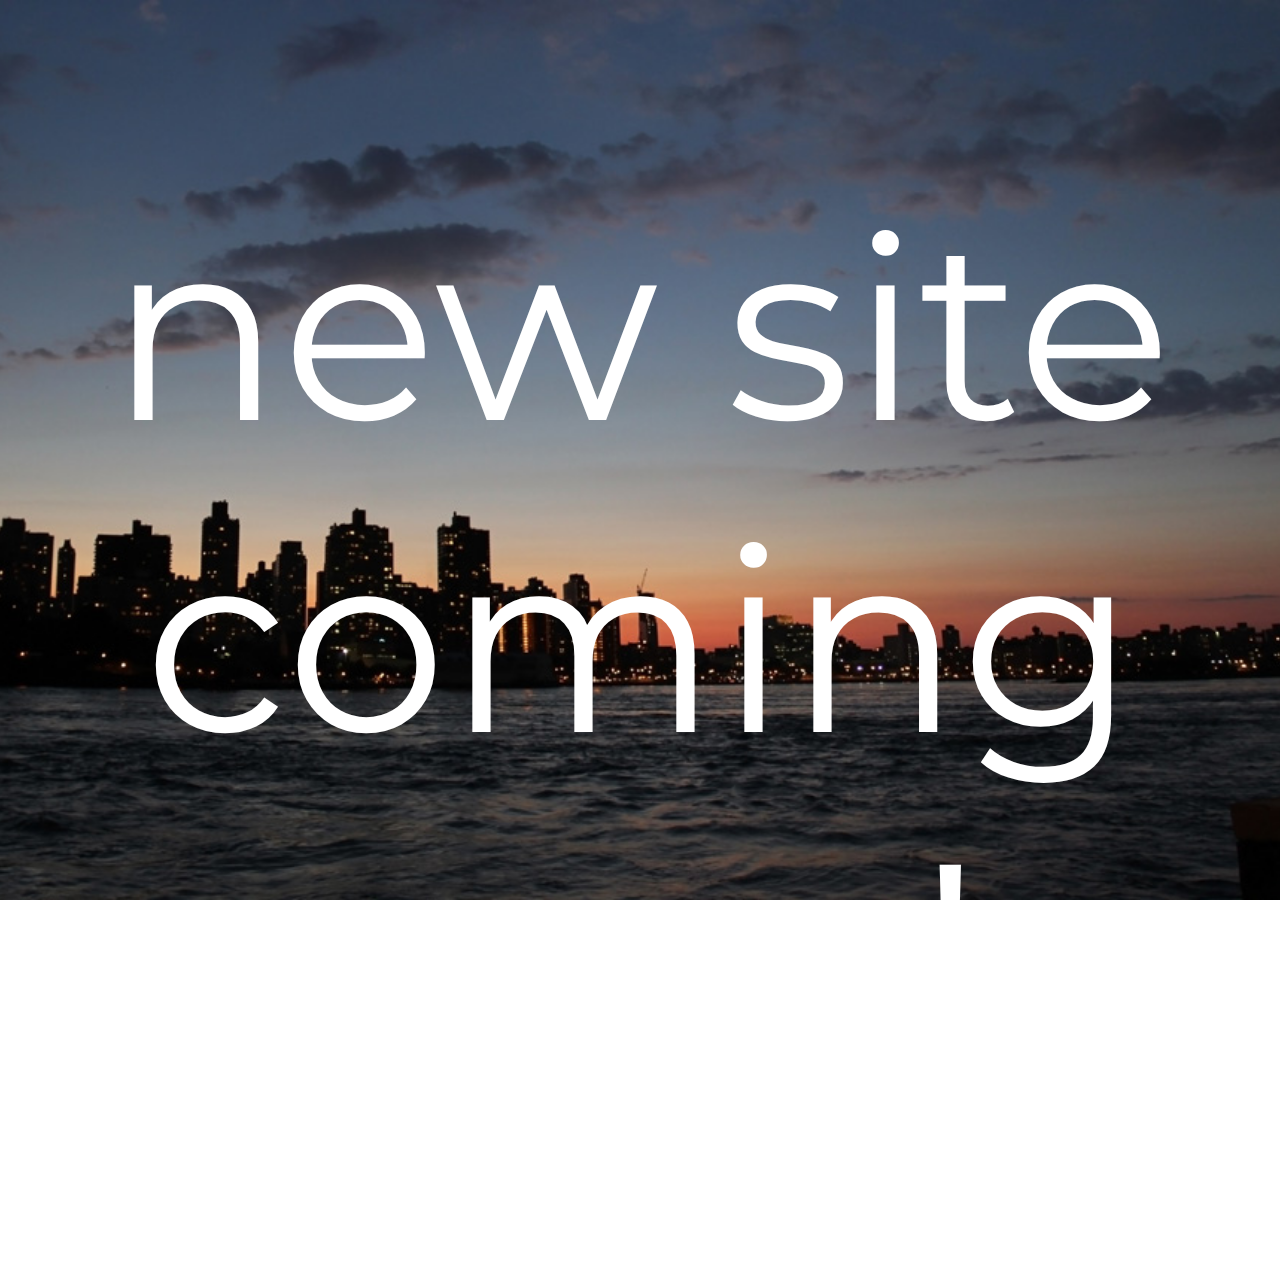
<file: archive/index.html>
<!DOCTYPE html>
<html lang="en">
	<head>
		<link href='http://fonts.googleapis.com/css?family=Montserrat' rel='stylesheet' type='text/css'>
		<link rel="stylesheet" type="text/css" href="style.css">
		<meta charset="utf-8">
 		<title>new site coming soon!</title>
	</head>
	<body>
		<p><h1>new site coming soon!</h1></p>
	</body>
</html>
</file>
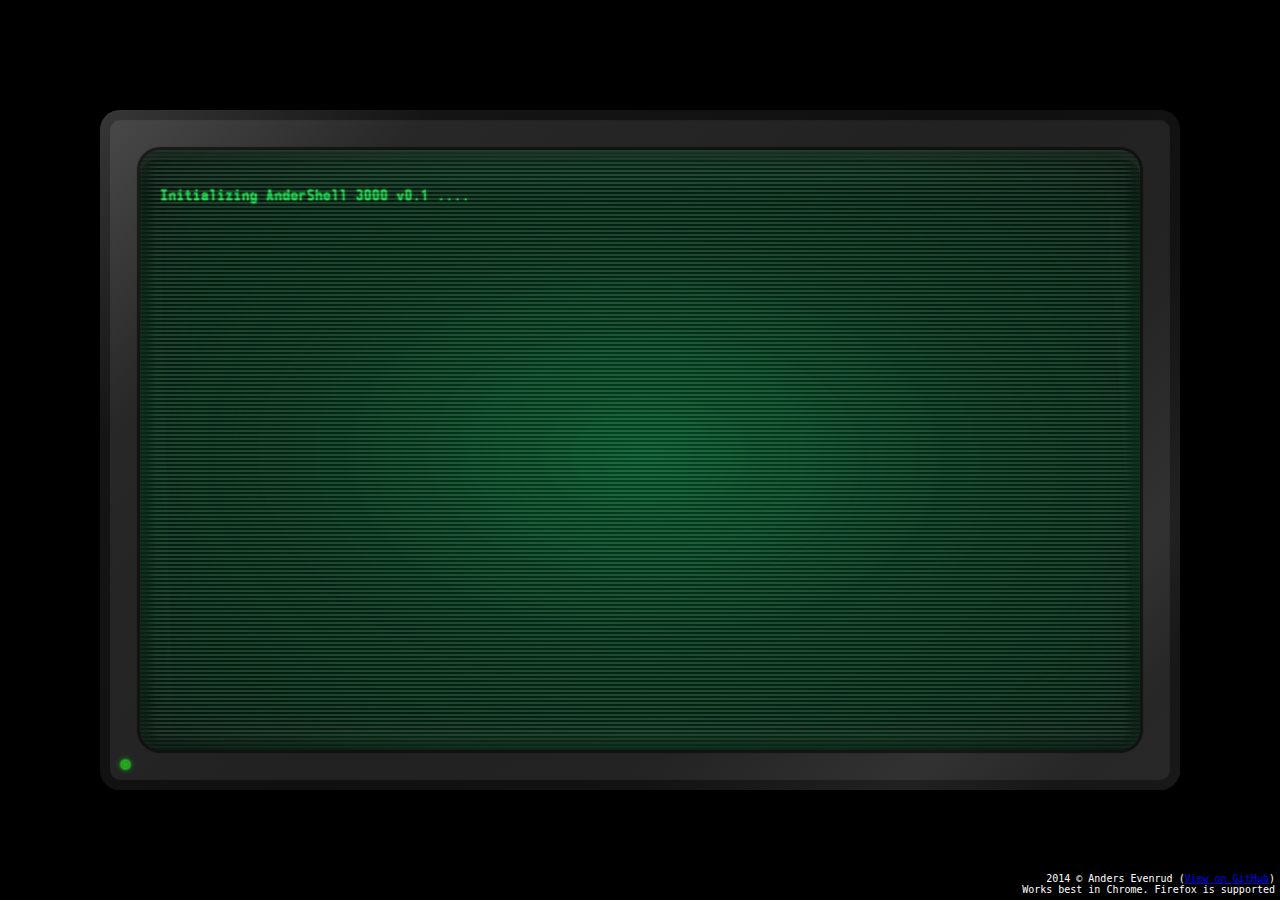
<file: retro-css-shell-demo/index.html>
<!DOCTYPE html>
<html>
  <head>
    <title>AnderShell 3000</title>
    <link rel="stylesheet" type="text/css" href="style.css" />
    <link rel="author" href="https://plus.google.com/101576798387217383063" />
    <link rel="publisher" href="https://plus.google.com/101576798387217383063" />
    <link rel="shortcut icon" type="image/x-icon" href="/favicon.ico" />
    <script type="text/javascript" src="main.js"></script>
<!-- 
    <script type="text/javascript">
      var _gaq = _gaq || [];
      _gaq.push(['_setAccount', 'UA-35975596-1']);
      _gaq.push(['_trackPageview']);

      (function() {
        var ga = document.createElement('script'); ga.type = 'text/javascript'; ga.async = true;
        ga.src = ('https:' == document.location.protocol ? 'https://ssl' : 'http://www') + '.google-analytics.com/ga.js';
        var s = document.getElementsByTagName('script')[0]; s.parentNode.insertBefore(ga, s);
      })();
    </script>
   -->
  </head>
  <body>
    <div id="outer">
      <div id="screen">
        <div id="layer">
          <textarea id="output"></textarea>
        </div>
        <div id="overlay"></div>
      </div>
      <div id="led"></div>
    </div>
    <div id="info">2014 &copy; Anders Evenrud (<a href="https://github.com/andersevenrud/retro-css-shell-demo">View on GitHub</a>)<br />Works best in Chrome. Firefox is supported</div>

<!--     <div id="ga">
      <script async src="//pagead2.googlesyndication.com/pagead/js/adsbygoogle.js"></script>
      <ins class="adsbygoogle"
           style="display:inline-block;width:728px;height:15px"
           data-ad-client="ca-pub-6145716264521226"
           data-ad-slot="1695909198"></ins>
      <script>(adsbygoogle = window.adsbygoogle || []).push({});</script>
    </div>
 -->  
  </body>
</html>
</file>
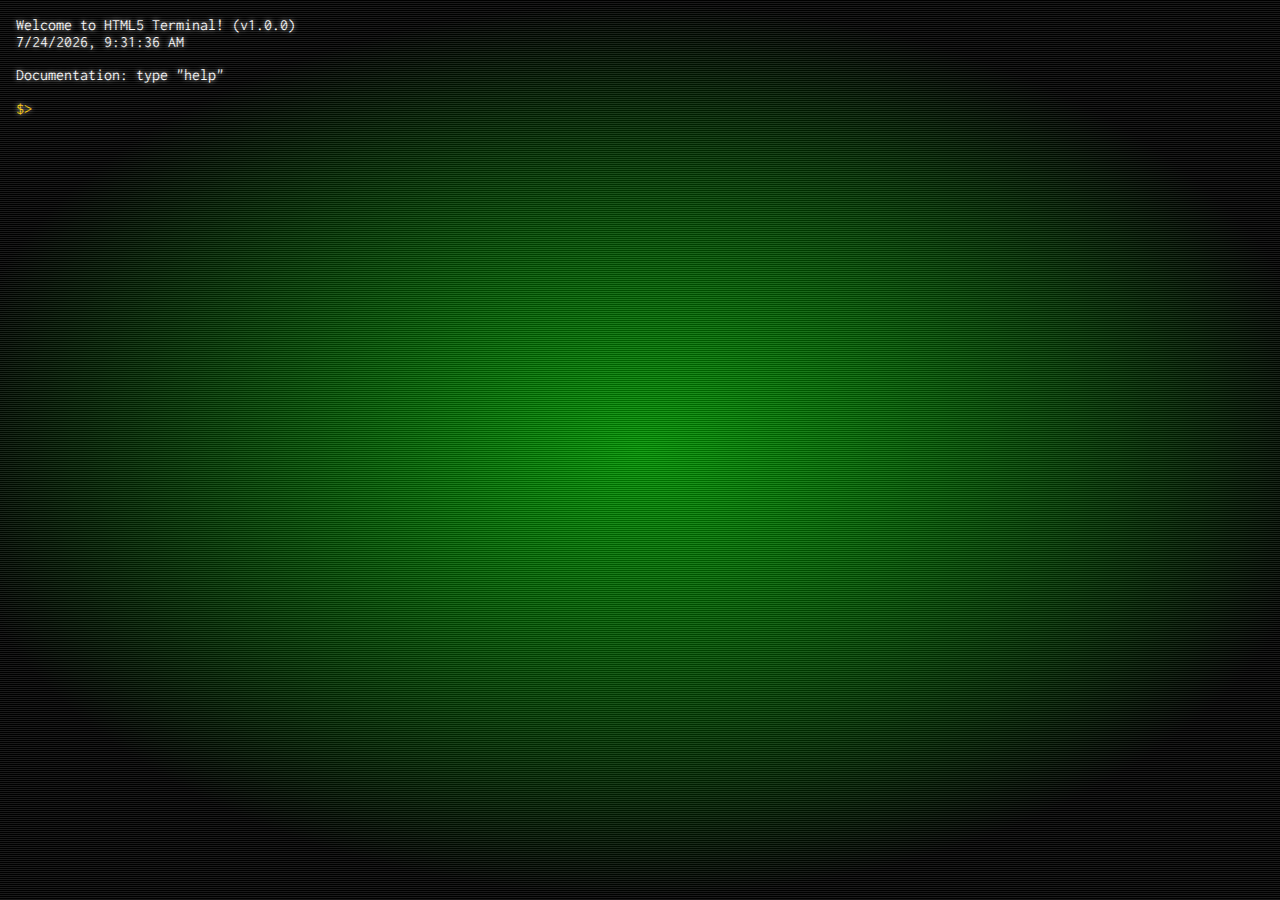
<file: terminal/index.html>
<!DOCTYPE html>
<!--
Copyright 2011 Google Inc.

Licensed under the Apache License, Version 2.0 (the "License");
you may not use this file except in compliance with the License.
You may obtain a copy of the License at

     http://www.apache.org/licenses/LICENSE-2.0

Unless required by applicable law or agreed to in writing, software
distributed under the License is distributed on an "AS IS" BASIS,
WITHOUT WARRANTIES OR CONDITIONS OF ANY KIND, either express or implied.
See the License for the specific language governing permissions and
limitations under the License.

Author: Eric Bidelman (ericbidelman@chromium.org)
-->
<html>
<head>
<meta charset="utf-8" />
<meta http-equiv="X-UA-Compatible" content="chrome=1">
<title>HTML5 Terminal</title>
<link rel="stylesheet" media="all" href="terminal.css">
<link rel="chrome-application-definition" href="manifest.json">
</head>
<body>

<aside class="help hidden">
  <section>
    <div>
      <span onclick="toggleHelp()" id="close">x</span>
      <h2>Keyboard shortcuts</h2>
      <div class="shortcuts">
        <p><strong>&lt;ctrl&gt; + s</strong> : Toggle CRT monitor flicker effect</p>
        <p><strong>&lt;esc&gt;</strong> : toggle this help menu</p>
      </div>
    </div>
    <div>
      <h2>What is this?</h2>
      <p>A Command-line terminal/shell running on top of HTML5 APIs.</p>
      <p>By: Eric Bidelman &lt;ericbidelman@chromium.org&gt;</p>
    </div>
  </section>
</aside>

<!--<div class="crt top"></div>-->
<div class="interlace"></div>
<div id="container"></div>
<!--<div class="crt bottom"></div>-->

<script src="terminal.js"></script>
<script>
function toggleHelp() {
  document.querySelector('.help').classList.toggle('hidden');
  document.body.classList.toggle('dim');
}

(function() {
  var term = new Terminal('container');
  term.initFS(false, 1024 * 1024);

  if (document.location.hash) {
    var theme = document.location.hash.substring(1).split('=')[1];
    term.setTheme(theme);
  } else if (localStorage.theme) {
    term.setTheme(localStorage.theme);
  }

  document.body.addEventListener('keydown', function(e) {
    if (e.keyCode == 27) { // Esc
      toggleHelp();
      e.stopPropagation();
      e.preventDefault();
    }
  }, false);

  // Setup the DnD listeners for file drop.
  document.body.addEventListener('dragenter', function(e) {
    e.stopPropagation();
    e.preventDefault();
    this.classList.add('dropping');
  }, false);

  document.body.addEventListener('dragover', function(e) {
    e.stopPropagation();
    e.preventDefault();
    e.dataTransfer.dropEffect = 'copy'; // Explicitly show this is a copy.
  }, false);

  document.body.addEventListener('dragleave', function(e) {
   this.classList.remove('dropping');
  }, false);
  
  document.body.addEventListener('drop', function(e) {
    e.stopPropagation();
    e.preventDefault();
    this.classList.remove('dropping');
    term.addDroppedFiles(e.dataTransfer.files);
    term.output('<div>File(s) added!</div>');
  }, false);
})();
</script>
<!-- 
<script>
  var _gaq = _gaq || [];
  _gaq.push(['_setAccount', 'UA-23384572-1']);
  _gaq.push(['_trackPageview']);

  (function() {
    var ga = document.createElement('script'); ga.type = 'text/javascript'; ga.async = true;
    ga.src = ('https:' == document.location.protocol ? 'https://ssl' : 'http://www') + '.google-analytics.com/ga.js';
    var s = document.getElementsByTagName('script')[0]; s.parentNode.insertBefore(ga, s);
  })();
</script>
 -->
</body>
</html>
</file>
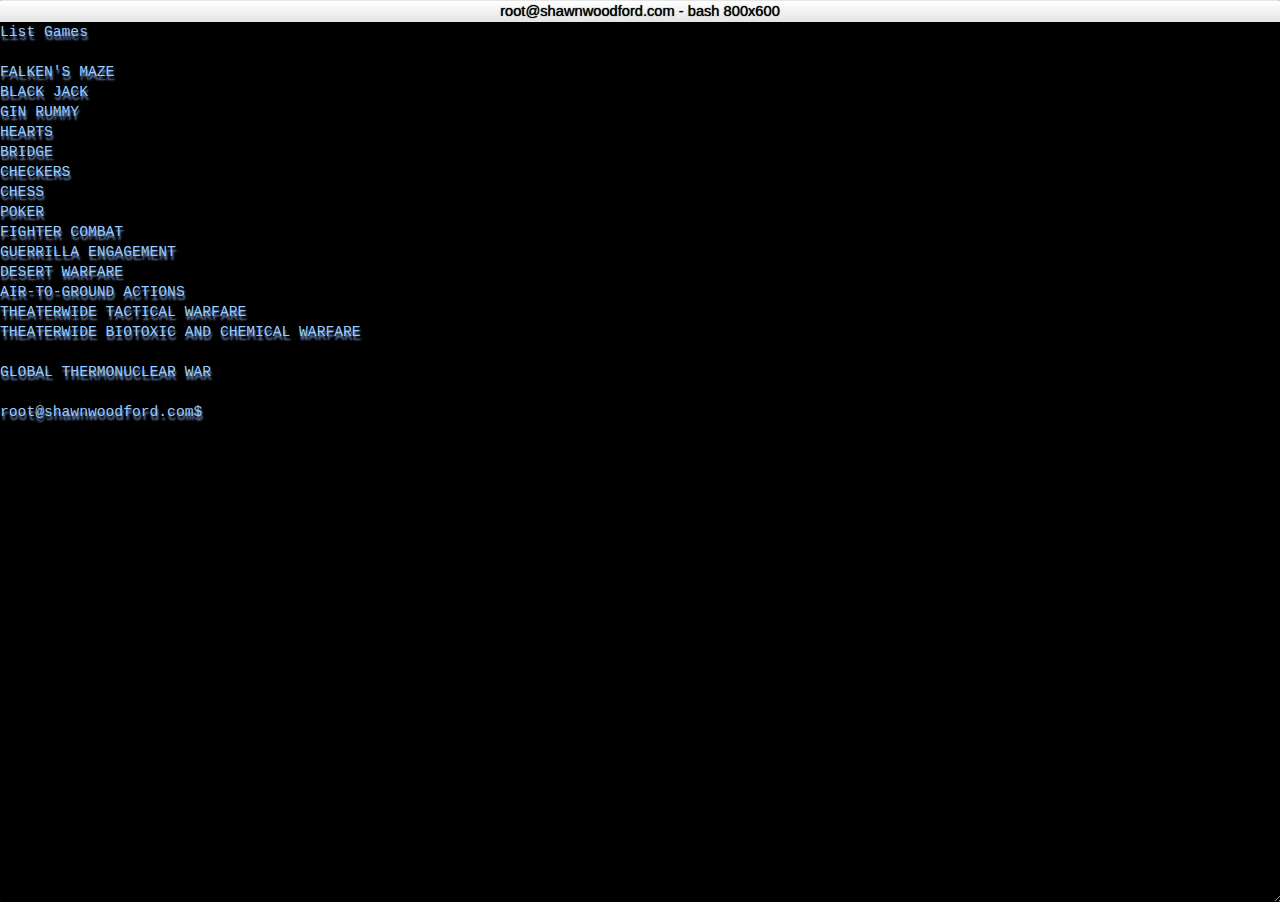
<file: games.html>
<!DOCTYPE html>
<html lang="en">
<head>
  <meta charset="utf-8">
  <title>root@shawnwoodford.com</title>
  <meta name="viewport" content="width=device-width, initial-scale=1.0, maximum-scale=1.0, user-scalable=no">
  <link rel="stylesheet" href="css/index.min.css">
  <script type="text/javascript" src="js/games.min.js"></script>
</head>
<body>
  <!-- Google Tag Manager -->
  <noscript><iframe src="//www.googletagmanager.com/ns.html?id=GTM-M8SP8N"
  height="0" width="0" style="display:none;visibility:hidden"></iframe></noscript>
  <script>(function(w,d,s,l,i){w[l]=w[l]||[];w[l].push({'gtm.start':
  new Date().getTime(),event:'gtm.js'});var f=d.getElementsByTagName(s)[0],
  j=d.createElement(s),dl=l!='dataLayer'?'&l='+l:'';j.async=true;j.src=
  '//www.googletagmanager.com/gtm.js?id='+i+dl;f.parentNode.insertBefore(j,f);
  })(window,document,'script','dataLayer','GTM-M8SP8N');</script>
  <!-- End Google Tag Manager -->
  <script>
  (function(i,s,o,g,r,a,m){i['GoogleAnalyticsObject']=r;i[r]=i[r]||function(){
  (i[r].q=i[r].q||[]).push(arguments)},i[r].l=1*new Date();a=s.createElement(o),
  m=s.getElementsByTagName(o)[0];a.async=1;a.src=g;m.parentNode.insertBefore(a,m)
  })(window,document,'script','//www.google-analytics.com/analytics.js','ga');
  ga('create', 'UA-54016537-2', 'auto');
  ga('send', 'pageview');
  </script>
  <div class="terminal-emulator" id="touch">
    List Games<br/>
    <br/>
    FALKEN'S MAZE<br/>
    BLACK JACK<br/>
    GIN RUMMY<br/>
    HEARTS<br/>
    BRIDGE<br/>
    CHECKERS<br/>
    CHESS<br/>
    POKER<br/>
    FIGHTER COMBAT<br/>
    GUERRILLA ENGAGEMENT<br/>
    DESERT WARFARE<br/>
    AIR-TO-GROUND ACTIONS<br/>
    THEATERWIDE TACTICAL WARFARE<br/>
    THEATERWIDE BIOTOXIC AND CHEMICAL WARFARE<br/>
    <br/>
    GLOBAL THERMONUCLEAR WAR<br/>
    <br/>
    root@shawnwoodford.com$ <blink>▌</blink>
  </div>
</body>
</html>
</file>
<file: archive/style.css>
html { 
  background: url(astoriapanorama.jpg) no-repeat center center fixed; 
  -webkit-background-size: cover;
  -moz-background-size: cover;
  -o-background-size: cover;
  background-size: cover;
  filter: progid:DXImageTransform.Microsoft.AlphaImageLoader(src='astoriapanorama.jpg', sizingMethod='scale');
  -ms-filter: "progid:DXImageTransform.Microsoft.AlphaImageLoader(src='astoriapanorama.jpg', sizingMethod='scale')";
}

body {
    font-size: 100%;
}

h1 {
    font-size: 16em;
    font-family: 'Montserrat', Arial, sans-serif;
    font-weight: 400;
    /*font-family: "Arial Black", Gadget, sans-serif;*/
    text-transform: lowercase;
    text-align: center;
    color: #fff;
}

#bg {
  position: fixed; 
  top: -50%; 
  left: -50%; 
  width: 200%; 
  height: 200%;
}

#bg img {
  position: absolute; 
  top: 0; 
  left: 0; 
  right: 0; 
  bottom: 0; 
  margin: auto; 
  min-width: 50%;
  min-height: 50%;
}
</file>
<file: retro-css-shell-demo/style.css>
/**
 * AnderShell - Just a small CSS demo
 *
 * Copyright (c) 2011-2013, Anders Evenrud <andersevenrud@gmail.com>
 * All rights reserved.
 * 
 * Redistribution and use in source and binary forms, with or without
 * modification, are permitted provided that the following conditions are met: 
 * 
 * 1. Redistributions of source code must retain the above copyright notice, this
 *    list of conditions and the following disclaimer. 
 * 2. Redistributions in binary form must reproduce the above copyright notice,
 *    this list of conditions and the following disclaimer in the documentation
 *    and/or other materials provided with the distribution. 
 * 
 * THIS SOFTWARE IS PROVIDED BY THE COPYRIGHT HOLDERS AND CONTRIBUTORS "AS IS" AND
 * ANY EXPRESS OR IMPLIED WARRANTIES, INCLUDING, BUT NOT LIMITED TO, THE IMPLIED
 * WARRANTIES OF MERCHANTABILITY AND FITNESS FOR A PARTICULAR PURPOSE ARE
 * DISCLAIMED. IN NO EVENT SHALL THE COPYRIGHT OWNER OR CONTRIBUTORS BE LIABLE FOR
 * ANY DIRECT, INDIRECT, INCIDENTAL, SPECIAL, EXEMPLARY, OR CONSEQUENTIAL DAMAGES
 * (INCLUDING, BUT NOT LIMITED TO, PROCUREMENT OF SUBSTITUTE GOODS OR SERVICES;
 * LOSS OF USE, DATA, OR PROFITS; OR BUSINESS INTERRUPTION) HOWEVER CAUSED AND
 * ON ANY THEORY OF LIABILITY, WHETHER IN CONTRACT, STRICT LIABILITY, OR TORT
 * (INCLUDING NEGLIGENCE OR OTHERWISE) ARISING IN ANY WAY OUT OF THE USE OF THIS
 * SOFTWARE, EVEN IF ADVISED OF THE POSSIBILITY OF SUCH DAMAGE.
 */

@font-face {
  font-family : MyFont;
  font-weight : normal;
  font-style : normal;
  src : url('monofonto.eot');
  src : url('monofonto.eot?#iefix') format('embedded-opentype'),
        url('monofonto.woff') format('woff'),
        url('monofonto.ttf') format('truetype'),
        url('monofonto.svg#monofonto') format('svg');
}

* {
  margin : 0;
  padding : 0;
  outline : none;
}

body {
  background-color : #000;
  webkit-touch-callout: none;
   -webkit-user-select: none;
    -khtml-user-select: none;
      -moz-user-select: none;
       -ms-user-select: none;
        -o-user-select: none;
           user-select: none;
}

#ga {
  position : absolute;
  bottom : 5px;
  left : 5px;
  z-index : -1;
}

#info {
  position : absolute;
  bottom : 5px;
  right : 5px;
  font-family : Monospace;
  color : #fff;
  font-size : 10px;
  text-align : right;
}

#outer {
  width : 1080px;
  height : 680px;

  left : 50%;
  top : 50%;
  margin-left : -540px;
  margin-top : -340px;
  position : absolute;
  background : #1D1D1D;
  box-shadow : inset 0px 0px 1px 10px #000;
  border-radius : 20px;
}
  #outer:before {
    content : '';
    position  : absolute;
    top : 0px;
    left : 0px;
    right : 0px;
    bottom : 0px;
    background : #000;
    z-index : 2;

    background: -moz-linear-gradient(-45deg, rgba(149,149,149,0.5) 0%, rgba(13,13,13,0.55) 19%, rgba(1,1,1,0.64) 50%, rgba(10,10,10,0.69) 69%, rgba(51,51,51,0.73) 84%, rgba(22,22,22,0.76) 93%, rgba(27,27,27,0.78) 100%); /* FF3.6+ */
    background: -webkit-gradient(linear, left top, right bottom, color-stop(0%,rgba(149,149,149,0.5)), color-stop(19%,rgba(13,13,13,0.55)), color-stop(50%,rgba(1,1,1,0.64)), color-stop(69%,rgba(10,10,10,0.69)), color-stop(84%,rgba(51,51,51,0.73)), color-stop(93%,rgba(22,22,22,0.76)), color-stop(100%,rgba(27,27,27,0.78))); /* Chrome,Safari4+ */
    background: -webkit-linear-gradient(-45deg, rgba(149,149,149,0.5) 0%,rgba(13,13,13,0.55) 19%,rgba(1,1,1,0.64) 50%,rgba(10,10,10,0.69) 69%,rgba(51,51,51,0.73) 84%,rgba(22,22,22,0.76) 93%,rgba(27,27,27,0.78) 100%); /* Chrome10+,Safari5.1+ */
    background: -o-linear-gradient(-45deg, rgba(149,149,149,0.5) 0%,rgba(13,13,13,0.55) 19%,rgba(1,1,1,0.64) 50%,rgba(10,10,10,0.69) 69%,rgba(51,51,51,0.73) 84%,rgba(22,22,22,0.76) 93%,rgba(27,27,27,0.78) 100%); /* Opera 11.10+ */
    background: -ms-linear-gradient(-45deg, rgba(149,149,149,0.5) 0%,rgba(13,13,13,0.55) 19%,rgba(1,1,1,0.64) 50%,rgba(10,10,10,0.69) 69%,rgba(51,51,51,0.73) 84%,rgba(22,22,22,0.76) 93%,rgba(27,27,27,0.78) 100%); /* IE10+ */
    background: linear-gradient(135deg, rgba(149,149,149,0.5) 0%,rgba(13,13,13,0.55) 19%,rgba(1,1,1,0.64) 50%,rgba(10,10,10,0.69) 69%,rgba(51,51,51,0.73) 84%,rgba(22,22,22,0.76) 93%,rgba(27,27,27,0.78) 100%); /* W3C */
    border-radius : 20px;

    opacity : .5;
  }
  #outer:after {
    content : '';
    position  : absolute;
    top : 0px;
    left : 0px;
    right : 0px;
    bottom : 0px;
    background-color : #ddd;
    opacity : .1;
    border-radius : 20px;
    z-index : 1;
  }

    #led {
      position : absolute;
      bottom : 22px;
      left : 22px;
      height : 5px;
      width : 5px;
      background : #00ff00;
      box-shadow : 0px 0px 2px 2px #00ff00;
      border : 1px solid rgba(0, 100, 0, .5);
      border-radius : 5px;
    }
      #led:before {
        content : '';
        position : absolute;
        left : 0px;
        top : 0px;
        right : 0px;
        bottom : 0px;
        box-shadow : 0px 0px 4px 5px rgba(20, 255, 20, .5);
        border-radius : 5px;
        opacity : .5;

        -webkit-animation: pulseled 5s linear infinite;
           -moz-animation: pulseled 5s linear infinite;
            -ms-animation: pulseled 5s linear infinite;
                animation: pulseled 5s linear infinite;
      }
      #led:after {
        content : '';
        position : absolute;
        left : 0px;
        top : 0px;
        right : 0px;
        bottom : 0px;
        background: -moz-radial-gradient(center, ellipse cover, rgba(161,255,0,0.45) 0%, rgba(33,244,22,0.61) 100%); /* FF3.6+ */
        background: -webkit-gradient(radial, center center, 0px, center center, 100%, color-stop(0%,rgba(161,255,0,0.45)), color-stop(100%,rgba(33,244,22,0.61))); /* Chrome,Safari4+ */
        background: -webkit-radial-gradient(center, ellipse cover, rgba(161,255,0,0.45) 0%,rgba(33,244,22,0.61) 100%); /* Chrome10+,Safari5.1+ */
        background: -o-radial-gradient(center, ellipse cover, rgba(161,255,0,0.45) 0%,rgba(33,244,22,0.61) 100%); /* Opera 12+ */
        background: -ms-radial-gradient(center, ellipse cover, rgba(161,255,0,0.45) 0%,rgba(33,244,22,0.61) 100%); /* IE10+ */
        background: radial-gradient(ellipse at center, rgba(161,255,0,0.45) 0%,rgba(33,244,22,0.61) 100%); /* W3C */
        box-shadow : 0px 0px 2px 2px rgba(200, 255, 200, .5);
        border-radius : 5px;
        opacity : .5;

        -webkit-animation: pulseled 5s linear infinite;
           -moz-animation: pulseled 5s linear infinite;
            -ms-animation: pulseled 5s linear infinite;
                animation: pulseled 5s linear infinite;
      }

#screen {
  width : 1000px;
  height : 600px;
  position : absolute;
  left : 50%;
  top : 50%;
  margin-left : -500px;
  margin-top : -300px;
  border-radius : 20px;
  box-shadow : 0px 0px 1px 3px rgba(10, 10, 10, .7);
  background : #000;
  overflow : hidden;
  z-index : 3;
}

  #screen:before {
    content : '';
    width : 1000px;
    height : 600px;
    position : absolute;
    top : 0px;
    left : 0px;

    background-color: #000;
    background: linear-gradient(#fff 50%, #000 50%);
    background-size: 100% 4px;
    background-repeat: repeat-y;

    opacity : .14;
    box-shadow : inset 0px 0px 10px 10px rgba(0, 0, 0, .8);
    border-radius : 20px;
    z-index : 10;

    -webkit-animation: pulse 5s linear infinite;
       -moz-animation: pulse 5s linear infinite;
        -ms-animation: pulse 5s linear infinite;
            animation: pulse 5s linear infinite;
  }

  #screen:after {
    content : '';
    width : 1020px;
    height : 620px;
    position : absolute;
    top : -10px;
    left : -10px;
    background-color : #00ff77;
    background: -moz-radial-gradient(center, ellipse cover, rgba(0,0,0,1) 0%, rgba(0,0,0,0.62) 45%, rgba(0,9,4,0.6) 47%, rgba(0,255,119,1) 100%); /* FF3.6+ */
    background: -webkit-gradient(radial, center center, 0px, center center, 100%, color-stop(0%,rgba(0,0,0,1)), color-stop(45%,rgba(0,0,0,0.62)), color-stop(47%,rgba(0,9,4,0.6)), color-stop(100%,rgba(0,255,119,1))); /* Chrome,Safari4+ */
    background: -webkit-radial-gradient(center, ellipse cover, rgba(0,0,0,1) 0%,rgba(0,0,0,0.62) 45%,rgba(0,9,4,0.6) 47%,rgba(0,255,119,1) 100%); /* Chrome10+,Safari5.1+ */
    background: -o-radial-gradient(center, ellipse cover, rgba(0,0,0,1) 0%,rgba(0,0,0,0.62) 45%,rgba(0,9,4,0.6) 47%,rgba(0,255,119,1) 100%); /* Opera 12+ */
    background: -ms-radial-gradient(center, ellipse cover, rgba(0,0,0,1) 0%,rgba(0,0,0,0.62) 45%,rgba(0,9,4,0.6) 47%,rgba(0,255,119,1) 100%); /* IE10+ */
    background: radial-gradient(ellipse at center, rgba(0,0,0,1) 0%,rgba(0,0,0,0.62) 45%,rgba(0,9,4,0.6) 47%,rgba(0,255,119,1) 100%); /* W3C */
    box-shadow : inset 0px 0px 40px 40px rgba(100, 100, 100, .5);
    border-radius : 20px;
    opacity : .1;
    z-index : 11;
  }

#layer {
  position : absolute;
  top : 0px;
  left : 0px;
  bottom : -10px;
  right : -10px;
  padding : 40px;
  overflow : hidden;
  z-index : 1;
  border-radius : 20px;
  box-shadow : inset 0px 0px 5px 5px rgba(255, 255, 255, .1);

  background: -moz-radial-gradient(center, ellipse cover, rgba(0,255,119,0.45) 0%, rgba(255,255,255,0) 100%); /* FF3.6+ */
  background: -webkit-gradient(radial, center center, 0px, center center, 100%, color-stop(0%,rgba(0,255,119,0.45)), color-stop(100%,rgba(255,255,255,0))); /* Chrome,Safari4+ */
  background: -webkit-radial-gradient(center, ellipse cover, rgba(0,255,119,0.45) 0%,rgba(255,255,255,0) 100%); /* Chrome10+,Safari5.1+ */
  background: -o-radial-gradient(center, ellipse cover, rgba(0,255,119,0.45) 0%,rgba(255,255,255,0) 100%); /* Opera 12+ */
  background: -ms-radial-gradient(center, ellipse cover, rgba(0,255,119,0.45) 0%,rgba(255,255,255,0) 100%); /* IE10+ */
  background: radial-gradient(ellipse at center, rgba(0,255,119,0.45) 0%,rgba(255,255,255,0) 100%); /* W3C */

  -webkit-transform-origin : 50% 50%;
  -webkit-transform: perspective(200px) rotateX(.5deg) skewX(2deg) scale(1.03);
  -moz-transform-origin : 50% 50%;
  -moz-transform: perspective(200px) rotateX(.5deg) skewX(2deg) scale(1.03);
  transform-origin : 50% 50%;
  transform: perspective(200px) rotateX(.5deg) skewX(2deg) scale(1.03);

  -webkit-animation: glitch 1s linear infinite;
     -moz-animation: glitch 1s linear infinite;
      -ms-animation: glitch 1s linear infinite;
          animation: glitch 1s linear infinite;

  opacity : .9;
}
  #layer:after {
    content : '';
    width : 1000px;
    height : 600px;
    position : absolute;
    top : 0px;
    left : 0px;
    background: -moz-radial-gradient(center, ellipse cover, rgba(0,0,0,1) 0%, rgba(255,255,255,0) 100%); /* FF3.6+ */
    background: -webkit-gradient(radial, center center, 0px, center center, 100%, color-stop(0%,rgba(0,0,0,1)), color-stop(100%,rgba(255,255,255,0))); /* Chrome,Safari4+ */
    background: -webkit-radial-gradient(center, ellipse cover, rgba(0,0,0,1) 0%,rgba(255,255,255,0) 100%); /* Chrome10+,Safari5.1+ */
    background: -o-radial-gradient(center, ellipse cover, rgba(0,0,0,1) 0%,rgba(255,255,255,0) 100%); /* Opera 12+ */
    background: -ms-radial-gradient(center, ellipse cover, rgba(0,0,0,1) 0%,rgba(255,255,255,0) 100%); /* IE10+ */
    background: radial-gradient(ellipse at center, rgba(0,0,0,1) 0%,rgba(255,255,255,0) 100%); /* W3C */
    opacity : .1;
  }


#overlay {
  width : 1000px;
  height : 600px;
  position : absolute;
  left : 50%;
  top : 50%;
  margin-left : -500px;
  margin-top : -300px;
  border-radius : 20px;
  z-index : 100;
}
  #overlay:before {
    content : '';
    position : absolute;
    top : 0px;
    left : -50px;
    width : 1100px;
    height : 50px;

    background : #fff;
    background: -moz-linear-gradient(top, rgba(255,0,0,0) 0%, rgba(255,250,250,1) 50%, rgba(255,255,255,0.98) 51%, rgba(255,0,0,0) 100%); /* FF3.6+ */
    background: -webkit-gradient(linear, left top, left bottom, color-stop(0%,rgba(255,0,0,0)), color-stop(50%,rgba(255,250,250,1)), color-stop(51%,rgba(255,255,255,0.98)), color-stop(100%,rgba(255,0,0,0))); /* Chrome,Safari4+ */
    background: -webkit-linear-gradient(top, rgba(255,0,0,0) 0%,rgba(255,250,250,1) 50%,rgba(255,255,255,0.98) 51%,rgba(255,0,0,0) 100%); /* Chrome10+,Safari5.1+ */
    background: -o-linear-gradient(top, rgba(255,0,0,0) 0%,rgba(255,250,250,1) 50%,rgba(255,255,255,0.98) 51%,rgba(255,0,0,0) 100%); /* Opera 11.10+ */
    background: -ms-linear-gradient(top, rgba(255,0,0,0) 0%,rgba(255,250,250,1) 50%,rgba(255,255,255,0.98) 51%,rgba(255,0,0,0) 100%); /* IE10+ */
    background: linear-gradient(to bottom, rgba(255,0,0,0) 0%,rgba(255,250,250,1) 50%,rgba(255,255,255,0.98) 51%,rgba(255,0,0,0) 100%); /* W3C */
    opacity : .01;

    -webkit-transform-origin : 50% 50%;
    -webkit-transform: perspective(1000px) skewX(3deg);

    -webkit-animation: vline 1.25s linear infinite;
       -moz-animation: vline 1.25s linear infinite;
        -ms-animation: vline 1.25s linear infinite;
            animation: vline 1.25s linear infinite;
  }
  #overlay:after {
    content : '';
    position : absolute;
    top : -1px;
    left : -1px;
    width : 1002px;
    height : 602px;
    border-radius : 20px;
    box-shadow: 0 2px 6px rgba(100,100,100,0.2),
                inset 0 1px rgba(200,200,200,0.1),
                inset 0 10px rgba(200,200,200,0.05),
                inset 0 10px 20px rgba(255,255,255,0.05),
                inset 0 -15px 30px rgba(100,100,100,0.1);

  }

#output {
  resize : none;
  -webkit-appearance: none;
  -webkit-border-radius: 0px;
  -moz-appearance: none;
  -moz-border-radius: 0px;
  overflow : hidden;
  white-space : pre;
  border : 0 none;
  display : block !important;
  width : 100%;
  height : 100%;
  -webkit-box-sizing: border-box;
  -moz-box-sizing: border-box;
  box-sizing: border-box;
  background : transparent;
  font-family : MyFont, Monospace;
  font-size : 15px;
  line-height : 20px;
  /*color : #00ff77;*/
  color : #18FF62;
  text-shadow : 0px 0px 2px rgba(10, 255, 10, .8);
  opacity : .99;

  background: -moz-radial-gradient(center, ellipse cover, rgba(0,0,0,0) 0%, rgba(0,0,0,0.19) 100%); /* FF3.6+ */
  background: -webkit-gradient(radial, center center, 0px, center center, 100%, color-stop(0%,rgba(0,0,0,0)), color-stop(100%,rgba(0,0,0,0.19))); /* Chrome,Safari4+ */
  background: -webkit-radial-gradient(center, ellipse cover, rgba(0,0,0,0) 0%,rgba(0,0,0,0.19) 100%); /* Chrome10+,Safari5.1+ */
  background: -o-radial-gradient(center, ellipse cover, rgba(0,0,0,0) 0%,rgba(0,0,0,0.19) 100%); /* Opera 12+ */
  background: -ms-radial-gradient(center, ellipse cover, rgba(0,0,0,0) 0%,rgba(0,0,0,0.19) 100%); /* IE10+ */
  background: radial-gradient(ellipse at center, rgba(0,0,0,0) 0%,rgba(0,0,0,0.19) 100%); /* W3C */

  -webkit-transform-origin : 50% 50%;
  -webkit-transform: perspective(200px) skewX(.5deg);
  -moz-transform-origin : 50% 50%;
  -moz-transform: perspective(200px) skewX(.5deg);

  -webkit-animation: shifter 5s linear infinite;
     -moz-animation: shifter 5s linear infinite;
      -ms-animation: shifter 5s linear infinite;
          animation: shifter 5s linear infinite;
}
  #output:after {
    content : '';
    position : absolute;
    top : -1px;
    left : -1px;
    right : -1px;
    bottom : -1px;

    background: -moz-radial-gradient(center, ellipse cover, rgba(0,0,0,0) 0%, rgba(0,0,0,0.30) 100%); /* FF3.6+ */
    background: -webkit-gradient(radial, center center, 0px, center center, 100%, color-stop(0%,rgba(0,0,0,0)), color-stop(100%,rgba(0,0,0,0.30))); /* Chrome,Safari4+ */
    background: -webkit-radial-gradient(center, ellipse cover, rgba(0,0,0,0) 0%,rgba(0,0,0,0.30) 100%); /* Chrome10+,Safari5.1+ */
    background: -o-radial-gradient(center, ellipse cover, rgba(0,0,0,0) 0%,rgba(0,0,0,0.30) 100%); /* Opera 12+ */
    background: -ms-radial-gradient(center, ellipse cover, rgba(0,0,0,0) 0%,rgba(0,0,0,0.30) 100%); /* IE10+ */
    background: radial-gradient(ellipse at center, rgba(0,0,0,0) 0%,rgba(0,0,0,0.30) 100%); /* W3C */
  }

@-webkit-keyframes glitch {
  0%   {-webkit-transform: scale(1, 1.002); }
  50%   {-webkit-transform: scale(1, 1.0001); }
  100% {-webkit-transform: scale(1.001, 1); }
}
@-moz-keyframes glitch {
  0%   {-moz-transform: scale(1, 1.002); }
  50%   {-moz-transform: scale(1, 1.0001); }
  100% {-moz-transform: scale(1.001, 1); }
}
@-ms-keyframes glitch {
  0%   {-ms-transform: scale(1, 1.002); }
  50%   {-ms-transform: scale(1, 1.0001); }
  100% {-ms-transform: scale(1.001, 1); }
}

@-webkit-keyframes pulse {
  0%   {-webkit-transform: scale(1.001);  opacity: .14; }
  8%   {-webkit-transform: scale(1.000);  opacity: .13; }
  15%  {-webkit-transform: scale(1.004);  opacity: .14; }
  30%  {-webkit-transform: scale(1.002);  opacity: .11; }
  100% {-webkit-transform: scale(1.000);  opacity: .14; }
}
@-moz-keyframes pulse {
  0%   {-moz-transform: scale(1.001);  opacity: .14; }
  8%   {-moz-transform: scale(1.000);  opacity: .13; }
  15%  {-moz-transform: scale(1.004);  opacity: .14; }
  30%  {-moz-transform: scale(1.002);  opacity: .11; }
  100% {-moz-transform: scale(1.000);  opacity: .14; }
}
@-ms-keyframes pulse {
  0%   {-ms-transform: scale(1.001);  opacity: .14; }
  8%   {-ms-transform: scale(1.000);  opacity: .13; }
  15%  {-ms-transform: scale(1.004);  opacity: .14; }
  30%  {-ms-transform: scale(1.002);  opacity: .11; }
  100% {-ms-transform: scale(1.000);  opacity: .14; }
}

@-webkit-keyframes pulseled {
  0%   {-webkit-transform: scale(1.001);  opacity: .50; }
  8%   {-webkit-transform: scale(1.000);  opacity: .25; }
  15%  {-webkit-transform: scale(1.004);  opacity: .50; }
  30%  {-webkit-transform: scale(1.002);  opacity: .40; }
  100% {-webkit-transform: scale(1.000);  opacity: .50; }
}
@-moz-keyframes pulseled {
  0%   {-moz-transform: scale(1.001);  opacity: .50; }
  8%   {-moz-transform: scale(1.000);  opacity: .25; }
  15%  {-moz-transform: scale(1.004);  opacity: .50; }
  30%  {-moz-transform: scale(1.002);  opacity: .40; }
  100% {-moz-transform: scale(1.000);  opacity: .50; }
}
@-ms-keyframes pulseled {
  0%   {-ms-transform: scale(1.001);  opacity: .50; }
  8%   {-ms-transform: scale(1.000);  opacity: .25; }
  15%  {-ms-transform: scale(1.004);  opacity: .50; }
  30%  {-ms-transform: scale(1.002);  opacity: .40; }
  100% {-ms-transform: scale(1.000);  opacity: .50; }
}

@-webkit-keyframes shifter {
  0%   {-webkit-transform: perspective(200px) skewX(.5deg); text-shadow : 0px 0px 2px rgba(10, 255, 10, .8); }
  8%   {-webkit-transform: perspective(400px) skewX(1.0deg) scale(1.0001);  }
  15%  {-webkit-transform: perspective(200px) skewX(.6deg) skewY(-.05deg); text-shadow : 0px 0px 2px rgba(100, 0, 100, .5); }
  30%  {-webkit-transform: perspective(200px) skewX(.6deg);  }
  100% {-webkit-transform: perspective(200px) skewX(.1deg); text-shadow : 1px 0px 2px rgba(100, 255, 100, 1); }
}
@-moz-keyframes shifter {
  0%   {-moz-transform: perspective(200px) skewX(.5deg); text-shadow : 0px 0px 2px rgba(10, 255, 10, .8); }
  8%   {-moz-transform: perspective(400px) skewX(1.0deg) scale(1.0001);  }
  15%  {-moz-transform: perspective(200px) skewX(.6deg) skewY(-.05deg); text-shadow : 0px 0px 2px rgba(100, 0, 100, .5); }
  30%  {-moz-transform: perspective(200px) skewX(.6deg);  }
  100% {-moz-transform: perspective(200px) skewX(.1deg); text-shadow : 1px 0px 2px rgba(100, 255, 100, 1); }
}
@-ms-keyframes shifter {
  0%   {-ms-transform: perspective(200px) skewX(.5deg); text-shadow : 0px 0px 2px rgba(10, 255, 10, .8); }
  8%   {-ms-transform: perspective(400px) skewX(1.0deg) scale(1.0001);  }
  15%  {-ms-transform: perspective(200px) skewX(.6deg) skewY(-.05deg); text-shadow : 0px 0px 2px rgba(100, 0, 100, .5); }
  30%  {-ms-transform: perspective(200px) skewX(.6deg);  }
  100% {-ms-transform: perspective(200px) skewX(.1deg); text-shadow : 1px 0px 2px rgba(100, 255, 100, 1); }
}

@-webkit-keyframes vline {
  0%   { top: 0px;}
  100% { top: 100%;}
}
@-moz-keyframes vline {
  0%   { top: 0px;}
  100% { top: 100%;}
}
@-ms-keyframes vline {
  0%   { top: 0px;}
  100% { top: 100%;}
}
</file>
<file: terminal/terminal.css>
@font-face {
  font-family: 'Inconsolata';
  font-style: normal;
  font-weight: normal;
  src: local('Inconsolata'), url('Inconsolata.woff') format('woff');
}

/*@-webkit-keyframes pulse {
 0% {
  opacity: 0;
 }
 25% {
  opacity: 0.2;
 }
 50% {
  opacity: 0;
 }
 75% {
  opacity: 0;
 }
 100% {
   opacity: 0.2;
 }
}
*/
/*
@-webkit-keyframes flicker {
  0% { opacity: 0.95; }
  10% { opacity: 0.9; }
  20% { opacity: 0.85; }
  30% { opacity: 0.9; }
  40% { opacity: 0.95; }
  50% { opacity: 0.9; }
  60% { opacity: 0.95; }
  70% { opacity: 0.92; }
  80% { opacity: 0.85; }
  90% { opacity: 0.92; }
  100% { opacity: 0.9; }
}
*/
@-webkit-keyframes flicker {
  0% { opacity: 0.75; }
  10% { opacity: 0.7; }
  20% { opacity: 0.65; }
  30% { opacity: 0.7; }
  40% { opacity: 0.75; }
  50% { opacity: 0.65; }
  60% { opacity: 0.75; }
  70% { opacity: 0.72; }
  80% { opacity: 0.65; }
  90% { opacity: 0.72; }
  100% { opacity: 0.7; }
}

::selection {
  background: #0080FF;
  text-shadow: none !important;
}
html, body {
  margin: 0;
  height: 100%;
}
body {
  font-family: Inconsolata, monospace;
  color: white;
  background: -webkit-radial-gradient(center center, contain, rgba(0,150,0,1), black) center center no-repeat, black; /*center center for the gradient scrolls with the page :(*/
  /*background: -webkit-radial-gradient(center 75%, contain, rgba(0,75,0,0.8), black) center center no-repeat, black;*/
  -webkit-background-size: 110% 100%;
}
.offscreen {
  background: -webkit-linear-gradient(top, #000, #333);
}
.offscreen #container {
  background: rgba(0,0,0,0.7);
  height: 100%;
  position: fixed;
  text-shadow: none;
  box-shadow: 0 0 15px black;
}
.offscreen #container output {
  overflow-x: hidden;
  display: inline-block;
  height: 100px;
}
.offscreen .interlace {
  display: none;
}
#container {
  -webkit-transition: -webkit-transform 1.5s ease-in-out;
  width: 100%;
  -webkit-box-sizing: border-box;
  box-sizing: border-box;
}

.dropping {
  /*background: -webkit-linear-gradient(
    bottom,
    rgb(209,144,23) 13%,
    rgb(251,173,51) 57%,
    rgb(255,208,77) 79%
  );*/
  background: -webkit-radial-gradient(center center, contain, rgba(0,175,0,1), black) center center no-repeat;
  -webkit-background-size: 125% 125%;
}
/*
.crt {
  z-index: 50;
  width: 100%;
  height: 50px;
  position: fixed;
  /*margin: 15px 31px 0px 32px;
  border-bottom-left-radius: 10px;
  border-bottom-right-radius: 10px;
  background: -webkit-gradient(radial, 50% 10057%, 4999, 50% 10055%, 5000, from(transparent), to(black) ) transparent no-repeat 10% 100%;
}
.crt.top {
  top: -20px;
}
.crt.bottom {
  -webkit-transform: rotate(180deg);
  bottom: -20px;
}*/
.crt {
  z-index: 50;
  width: 100%;
  height: 50px;
  position: fixed;
  background: black;
}
.crt.top {
  top: 0;
}
.crt.bottom {
  bottom: 0;
  -webkit-transform: rotate(180deg);
}
.hz {
  -webkit-animation-name: hz;
  -webkit-animation-duration: 30s;
  -webkit-animation-iteration-count: infinite;
}

.flicker {
  -webkit-animation-name: flicker;
  -webkit-animation-duration: 1s;
  -webkit-animation-iteration-count: infinite;
  -webkit-animation-timing-function: ease-in-out;
}
.interlace {
  position: absolute;
  left: 0;
  top: 0;
  background: url(interlace.png) top left repeat, rgba(255,255,255,0.5);
  width: 100%;
  height: 100%;
  opacity: 0.2;
  z-index: 10;
  pointer-events: none;
  /*border-top-left-radius: 150px 50px;
  border-top-right-radius: 150px 50px;
  border-bottom-left-radius: 150px 50px;
  border-bottom-right-radius: 150px 50px;*/
}
.hidden {
  display: none !important;
}
.dim > * {
  opacity: 0.4;
}
.dim .help {
  opacity: 1;
}
iframe#fsn {
  position: absolute;
  height: 100%;
  width: 100%;
  border: none;
}
#container {
  padding: 1em 1.5em 1em 1em;
  text-shadow: 0 0 5px #C8C8C8;
  /*overflow: hidden;
  white-space: nowrap;*/

  /*box-shadow: 10px 5px 20px rgba(255,255,255,0.2) inset,
              -10px -5px 20px rgba(255,255,255,0.2) inset;
  border-radius: 50px;
  background: rgba(255, 255, 255, 0.1);*/
}
#container output {
  clear: both;
  width: 100%;
}
#container output h3 {
  margin: 0;
}
#container output pre {
  margin: 0;
}
#container output textarea {
  width: 100%;
  height: 200px;
  background-color: rgba(255,255,255,0.1);
  border: none;
  color: inherit;
  font: inherit;
  outline: 0;
  border-radius: 10px;
  padding: 5px;
}
#container output textarea::selection {
  background: red;
}
#container output textarea::-webkit-scrollbar {
  width: 1ex;
}
#container output textarea::-webkit-scrollbar-thumb {
  border-top: 1px solid #fff;
  background: #ccc -webkit-linear-gradient(rgb(240, 240, 240), rgb(210, 210, 210));
  border-radius: 1ex;
  box-shadow: 0 1px 3px rgba(0, 0, 0, 0.4);
}
.input-line {
  display: -webkit-box;
  -webkit-box-orient: horizontal;
  -webkit-box-align: stretch;
  display: box;
  box-orient: horizontal;
  box-align: stretch;
  clear: both;
}
.input-line > div:nth-child(2) {
  -webkit-box-flex: 1;
  box-flex: 1;
}
.prompt {
  white-space: nowrap;
  color: #ffcc00; /*green;*/
  margin-right: 7px;
  display: -webkit-box;
  -webkit-box-pack: center;
  -webkit-box-orient: vertical;
  display: box;
  box-pack: center;
  box-orient: vertical;
  -webkit-user-select: none;
  user-select: none;
}
.cmdline {
  outline: none;
  background-color: transparent;
  margin: 0;
  width: 100%;
  font: inherit;
  border: none;
  color: inherit;
}
.folder {
  color: #ffcc00;
}
.ls-files {
  /*height: 45px;*/
  /* Default, but changed by js depending on length of filename */
  -webkit-column-width: 100px;
  column-width: 100px;
}
.ls-files span {
  cursor: pointer;
}
.ls-files span:hover {
  text-decoration: underline;
}
button {
  background: -webkit-gradient(linear, 0% 40%, 0% 70%, from(#F9F9F9), to(#E3E3E3));
  border: 1px solid #ccc;
  border-radius: 3px;
  color: black;
  padding: 5px 8px;
  outline: none;
  white-space: nowrap;
  vertical-align: middle;
  -webkit-user-select:none;
  user-select: none;
  cursor: pointer;
}
button:not([disabled]):hover {
  border-color: #ffcc00;
}
button:not([disabled]):active {
  background: -webkit-gradient(linear, 0% 40%, 0% 70%, from(#E3E3E3), to(#F9F9F9));
}
button[disabled] {
  color: #ccc;
}
.help {
  font-family: 'Droid Sans', Arial, sans-serif;
  -webkit-font-smoothing: antialiased;
  position: fixed;
  top: 0;
  left: 0;
  width: 100%;
  height: 100%;
  z-index: 100;
  display: -webkit-box;
  -webkit-box-align: center;
  -webkit-box-pack: center;
  -webkit-box-orient: vertical;
  -webkit-user-select: none;
  user-select: none;
  font-size: 10pt;
}
.help,
.help > section {
  border-radius: 10px;
}
.help > section {
  padding: 10px;
  background: rgba(255, 255, 255, 0.3);
  -webkit-box-shadow: 3px 3px 5px rgba(0,0,0,0.6);
  border-radius: 10px;
  color: white;
  position: relative;
  width: 610px;
}
.help section > div:first-child {
  border-top-left-radius: 10px;
  border-top-right-radius: 10px;
}
.help section > div:last-child {
  padding-top: 0;
  border-bottom-left-radius: 10px;
  border-bottom-right-radius: 10px;
}
.help > section > div {
  background: rgba(0, 0, 0, 1);
  padding: 20px;
}
.help h2 {
  padding-bottom: 8px;
  margin-top: 0;
  margin-bottom: 25px;
  border-bottom: 1px solid #fff;
  color: #ffcc00;
}
.help p strong {
  width: 60px;
  display: inline-block;
}
.help #close {
  border-radius: 20px;
  padding: 2px 6px 2px 7px;
  border: 2px solid #fff;
  position: absolute;
  right: 20px;
  top: 20px;
  cursor: pointer;
  font-size: 90%;
  font-weight: bold;
  line-height: 17px;
}
.help #close:active {
  right: 19px;
  top: 21px;
}
.help .shortcuts {
  -webkit-columns: 2;
  columns: 2;
}


/* Themes */
.cream {
  color: black;
  background: #fffff3;
}
.cream .interlace {
  opacity: 0.1;
}
.cream .prompt {
  color: purple;
}
.cream .cmdline {
  color: black;
}
</file>
<file: css/index.min.css>
.terminal-emulator:before{content:"root@shawnwoodford.com - bash 800x600"}.terminal-emulator{font-size:11pt;text-shadow:1px 4px 2px #7193CC;line-height:15pt;border-radius:4px;display:block;min-width:100vw;min-height:100vh;background:#000;color:#9CF;padding:0;font-family:monospace;padding-bottom:2px;padding-left:2px;padding-right:2px;margin-left:-10px;margin-top:-8px;resize:both;overflow:auto;cursor:text}.terminal-emulator:before{height:20px;display:block;text-align:center;border:1px solid #e5e5e5;text-shadow:0 0 1px #000;padding:0;color:#000;margin-left:-2px;margin-right:-2px;font-family:sans-serif;background:#eee;background:-moz-linear-gradient(top,#fff 0,#e5e5e5 100%);background:-webkit-gradient(linear,left top,left bottom,color-stop(0%,#fff),color-stop(100%,#e5e5e5));background:-webkit-linear-gradient(top,#fff 0,#e5e5e5 100%);background:-o-linear-gradient(top,#fff 0,#e5e5e5 100%);background:-ms-linear-gradient(top,#fff 0,#e5e5e5 100%);background:linear-gradient(to bottom,#fff 0,#e5e5e5 100%);filter:progid:DXImageTransform.Microsoft.gradient(startColorstr='#ffffff', endColorstr='#e5e5e5', GradientType=0)}
</file>
